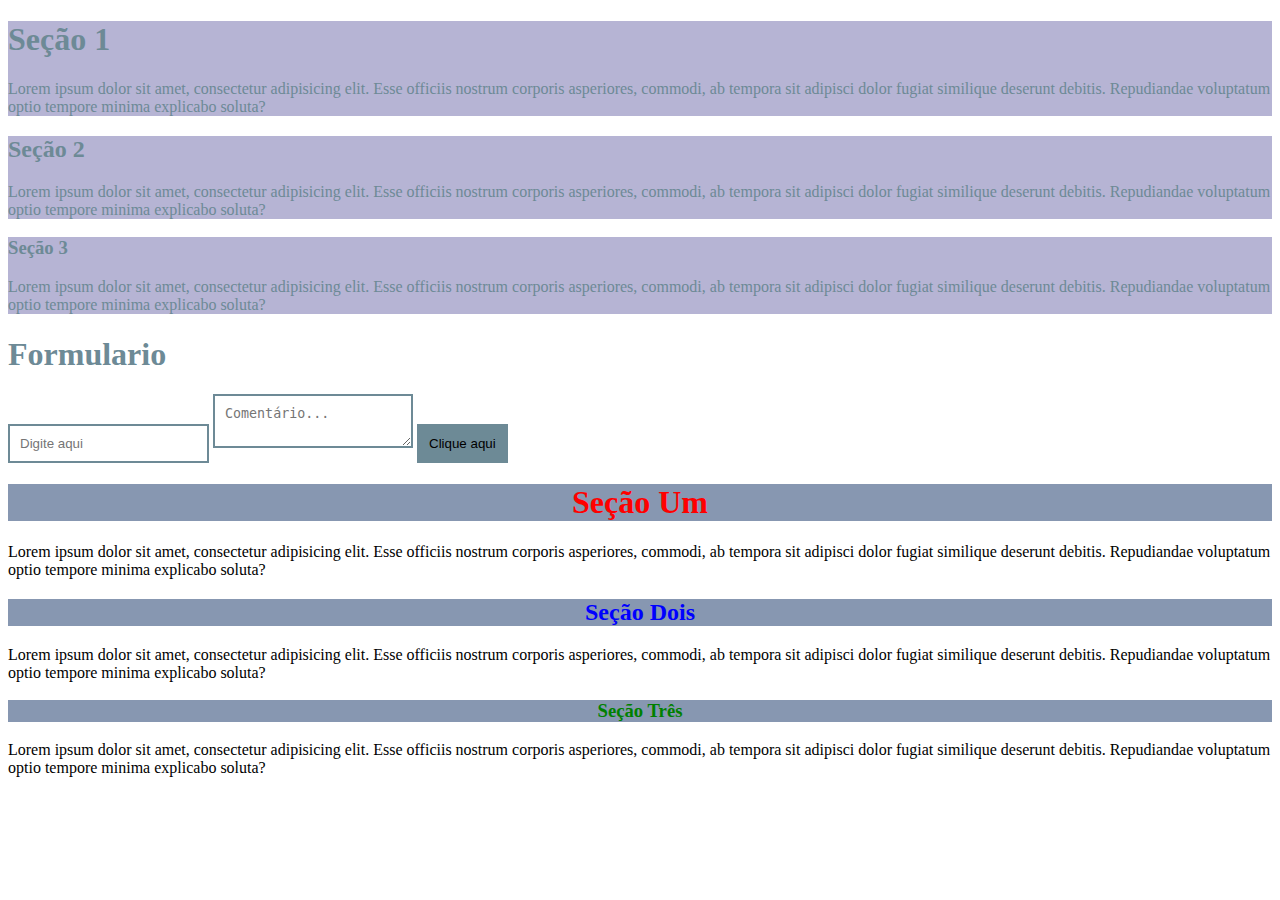
<file: index.html>
<!DOCTYPE html>
<html lang="pt-Br">

<head>
    <meta charset="UTF-8">
    <meta name="viewport" content="width=device-width, initial-scale=1.0">
    <title>Document</title>
    <link rel="stylesheet" href="style.css">
</head>

<body>
    <section class="atividade1">
        <div>
            <h1>Seção 1</h1>
                <p>Lorem ipsum dolor sit amet, consectetur adipisicing elit. Esse officiis nostrum corporis asperiores, commodi, ab tempora sit adipisci dolor fugiat similique deserunt debitis. Repudiandae voluptatum optio tempore minima explicabo soluta?</p>
        </div>
    
        <div>
            <h2>Seção 2</h2>
                <p>Lorem ipsum dolor sit amet, consectetur adipisicing elit. Esse officiis nostrum corporis asperiores, commodi, ab tempora sit adipisci dolor fugiat similique deserunt debitis. Repudiandae voluptatum optio tempore minima explicabo soluta?</p>
        </div>

        <div>
            <h3>Seção 3</h3>
                <p>Lorem ipsum dolor sit amet, consectetur adipisicing elit. Esse officiis nostrum corporis asperiores, commodi, ab tempora sit adipisci dolor fugiat similique deserunt debitis. Repudiandae voluptatum optio tempore minima explicabo soluta?</p>
        </div>

        <form>
            <h1>Formulario</h1>
            <input type="text" placeholder="Digite aqui">
            <textarea placeholder="Comentário..."></textarea>
            <button>Clique aqui</button>
        </form>
    </section>

    <section class="atividade2">
        <div>
            <h1>Seção Um</h1>
                <p>Lorem ipsum dolor sit amet, consectetur adipisicing elit. Esse officiis nostrum corporis asperiores, commodi, ab tempora sit adipisci dolor fugiat similique deserunt debitis. Repudiandae voluptatum optio tempore minima explicabo soluta?</p>
        </div>
    
        <div>
            <h2>Seção Dois</h2>
                <p>Lorem ipsum dolor sit amet, consectetur adipisicing elit. Esse officiis nostrum corporis asperiores, commodi, ab tempora sit adipisci dolor fugiat similique deserunt debitis. Repudiandae voluptatum optio tempore minima explicabo soluta?</p>
        </div>

        <div>
            <h3>Seção Três</h3>
                <p>Lorem ipsum dolor sit amet, consectetur adipisicing elit. Esse officiis nostrum corporis asperiores, commodi, ab tempora sit adipisci dolor fugiat similique deserunt debitis. Repudiandae voluptatum optio tempore minima explicabo soluta?</p>
        </div>
    </section>
</body>

</html>
</file>
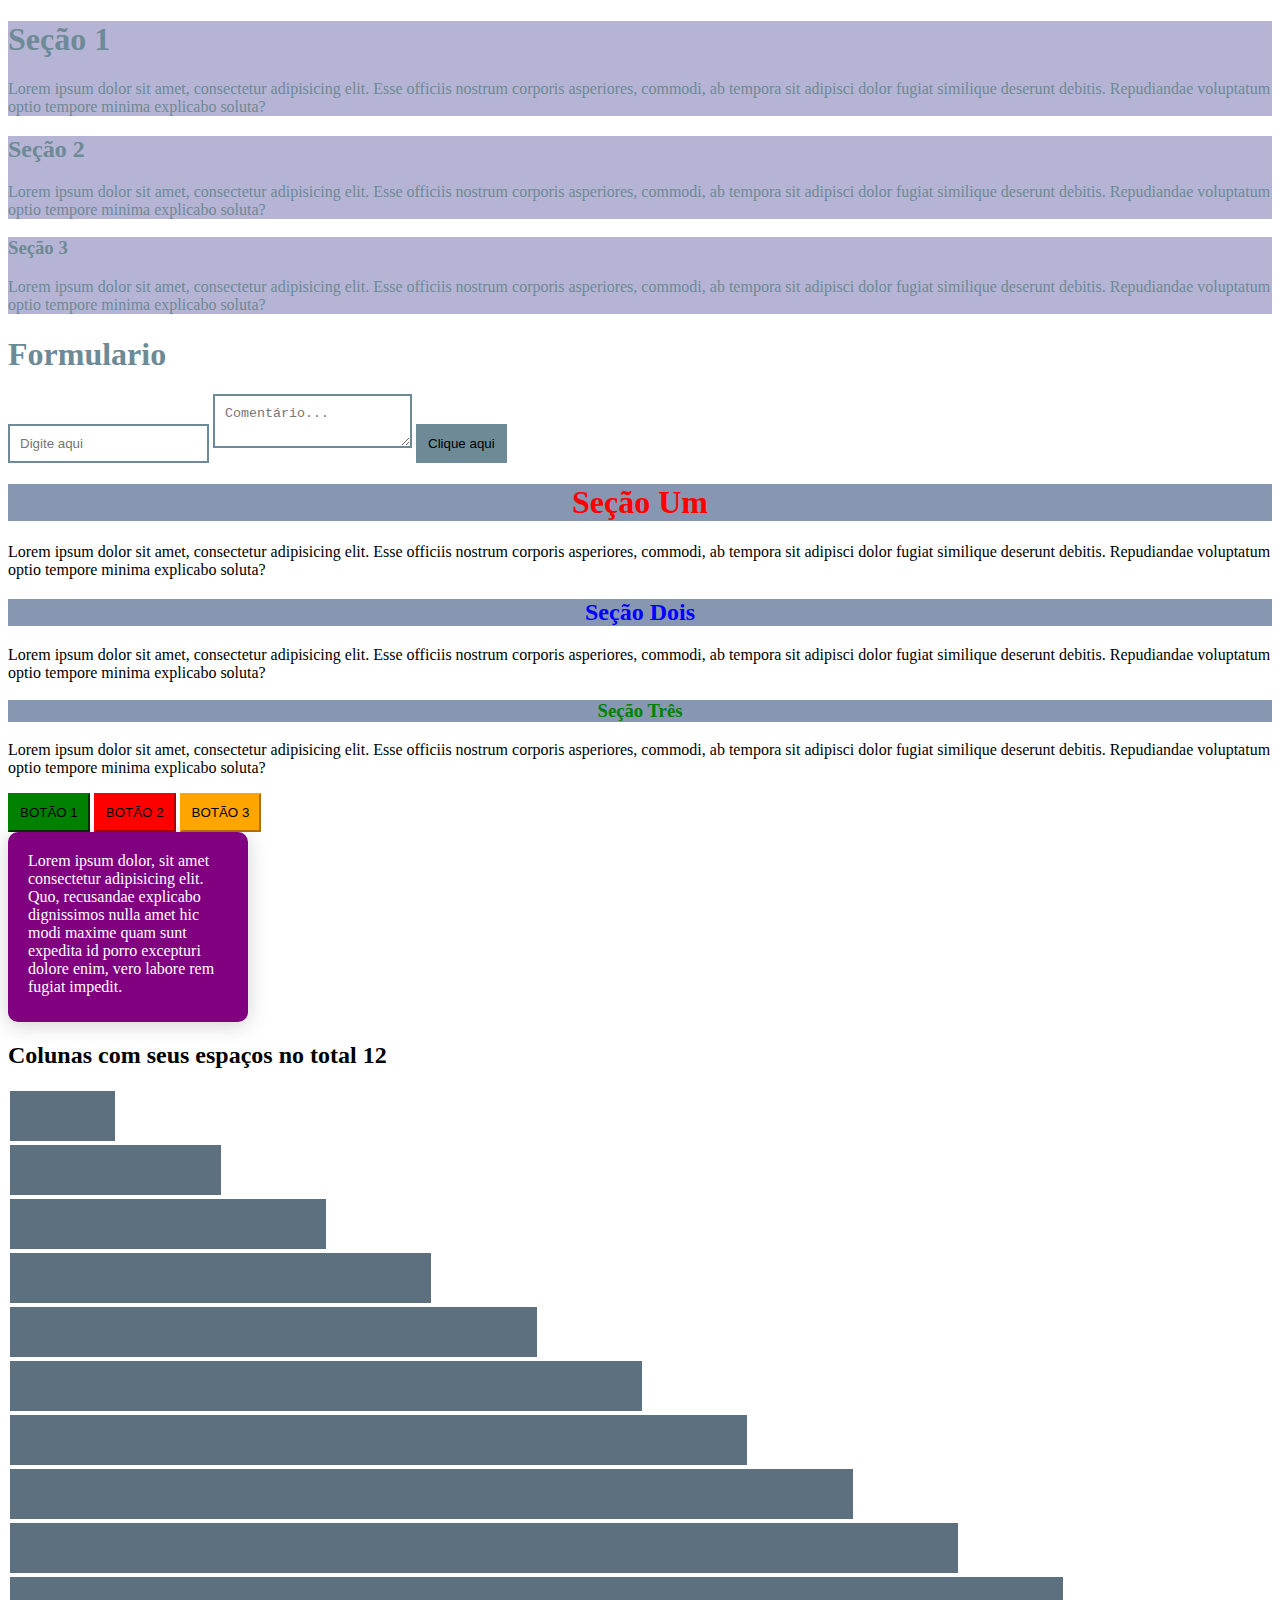
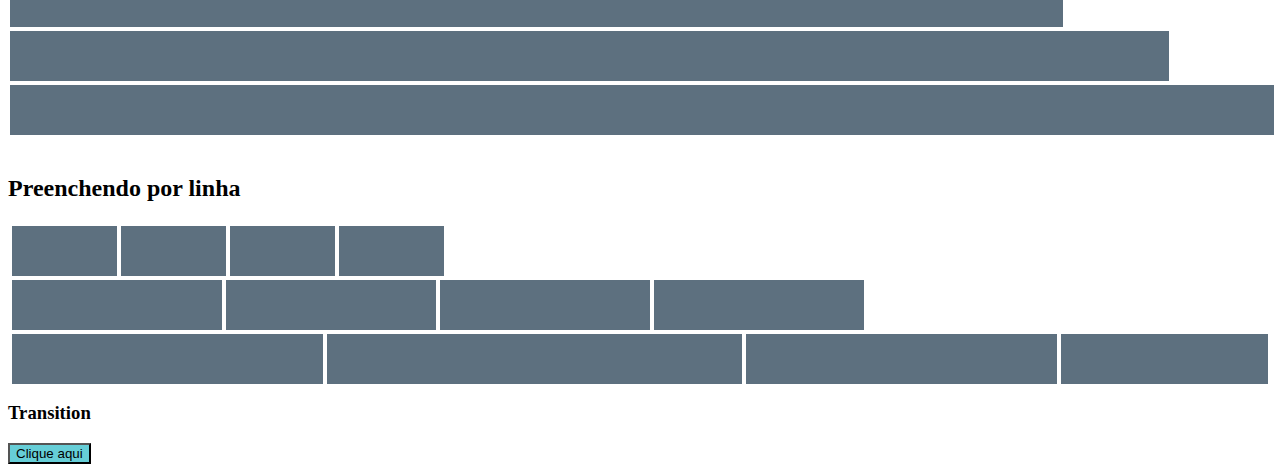
<file: atividades/index.html>
<!DOCTYPE html>
<html lang="pt-Br">

<head>
    <meta charset="UTF-8">
    <meta name="viewport" content="width=device-width, initial-scale=1.0">
    <title>Document</title>
    <link rel="stylesheet" href="style.css">
</head>

<body>
    <section class="atividade1">
        <div>
            <h1>Seção 1</h1>
                <p>Lorem ipsum dolor sit amet, consectetur adipisicing elit. Esse officiis nostrum corporis asperiores, commodi, ab tempora sit adipisci dolor fugiat similique deserunt debitis. Repudiandae voluptatum optio tempore minima explicabo soluta?</p>
        </div>
    
        <div>
            <h2>Seção 2</h2>
                <p>Lorem ipsum dolor sit amet, consectetur adipisicing elit. Esse officiis nostrum corporis asperiores, commodi, ab tempora sit adipisci dolor fugiat similique deserunt debitis. Repudiandae voluptatum optio tempore minima explicabo soluta?</p>
        </div>

        <div>
            <h3>Seção 3</h3>
                <p>Lorem ipsum dolor sit amet, consectetur adipisicing elit. Esse officiis nostrum corporis asperiores, commodi, ab tempora sit adipisci dolor fugiat similique deserunt debitis. Repudiandae voluptatum optio tempore minima explicabo soluta?</p>
        </div>

        <form>
            <h1>Formulario</h1>
            <input type="text" placeholder="Digite aqui">
            <textarea placeholder="Comentário..."></textarea>
            <button>Clique aqui</button>
        </form>
    </section>

    <section class="atividade2">
        <div>
            <h1>Seção Um</h1>
                <p>Lorem ipsum dolor sit amet, consectetur adipisicing elit. Esse officiis nostrum corporis asperiores, commodi, ab tempora sit adipisci dolor fugiat similique deserunt debitis. Repudiandae voluptatum optio tempore minima explicabo soluta?</p>
        </div>
    
        <div>
            <h2>Seção Dois</h2>
                <p>Lorem ipsum dolor sit amet, consectetur adipisicing elit. Esse officiis nostrum corporis asperiores, commodi, ab tempora sit adipisci dolor fugiat similique deserunt debitis. Repudiandae voluptatum optio tempore minima explicabo soluta?</p>
        </div>

        <div>
            <h3>Seção Três</h3>
                <p>Lorem ipsum dolor sit amet, consectetur adipisicing elit. Esse officiis nostrum corporis asperiores, commodi, ab tempora sit adipisci dolor fugiat similique deserunt debitis. Repudiandae voluptatum optio tempore minima explicabo soluta?</p>
        </div>
    </section>

    <section class="atividadeHerança">
        <button class="botao-primario">Botão 1</button>
        <button class="botao-perigo">Botão 2</button>
        <button class="botao-alerta">Botão 3</button>
    </section>

    <section class="atividadeMixin">
        <div class="card-primario">
            Lorem ipsum dolor, sit amet consectetur adipisicing elit. Quo, recusandae explicabo dignissimos nulla amet hic modi maxime quam sunt expedita id porro excepturi dolore enim, vero labore rem fugiat impedit.
        </div>
    </section>

    <section class="loops">
        <h2>Colunas com seus espaços no total 12</h2>
        <div class="col-1"></div>
        <div class="col-2"></div>
        <div class="col-3"></div>
        <div class="col-4"></div>
        <div class="col-5"></div>
        <div class="col-6"></div>
        <div class="col-7"></div>
        <div class="col-8"></div>
        <div class="col-9"></div>
        <div class="col-10"></div>
        <div class="col-11"></div>
        <div class="col-12"></div>
        <br/>
        <h2>Preenchendo por linha</h2>
        <div class="linha">
            <div class="col-1"></div>
            <div class="col-1"></div>
            <div class="col-1"></div>
            <div class="col-1"></div> 
        </div>
        <div class="linha">
            <div class="col-2"></div>
            <div class="col-2"></div>
            <div class="col-2"></div>
            <div class="col-2"></div> 
        </div>
        <div class="linha">
            <div class="col-3"></div>
            <div class="col-4"></div>
            <div class="col-3"></div>
            <div class="col-2"></div> 
        </div>
    </section>

    <section class="animacoes">
        <h3>Transition</h3>
        <button>Clique aqui</button>
    </section>
</body>

</html>
</file>
<file: style.css>
.atividade1 div {
  background-color: #b6b4d4;
}
.atividade1 h1,
.atividade1 h2,
.atividade1 h3,
.atividade1 p {
  color: #6D8A96;
}
.atividade1 input {
  padding: 8px;
  border: 1px solid #5d707f;
}
.atividade1 button {
  padding: 8px;
  border: 1px solid #5d707f;
  background-color: #5d707f;
}
.atividade1 form .campos, .atividade1 form button, .atividade1 form textarea, .atividade1 form input {
  border: 2px solid #6D8A96;
  padding: 10px;
}
.atividade1 form .campos:hover, .atividade1 form button:hover, .atividade1 form textarea:hover, .atividade1 form input:hover {
  border-color: #66ced7;
}
.atividade1 form button {
  background-color: #6D8A96;
}

.atividade2 .titulos, .atividade2 h3, .atividade2 h2, .atividade2 h1 {
  background-color: #8797B1;
  text-align: center;
  text-transform: capitalize;
}
.atividade2 h1 {
  color: red;
}
.atividade2 h2 {
  color: blue;
}
.atividade2 h3 {
  color: green;
}

/*# sourceMappingURL=style.css.map */
</file>
<file: atividades/style.css>
@charset "UTF-8";
.atividade1 div {
  background-color: #b6b4d4;
}
.atividade1 h1,
.atividade1 h2,
.atividade1 h3,
.atividade1 p {
  color: #6D8A96;
}
.atividade1 input {
  padding: 8px;
  border: 1px solid #5d707f;
}
.atividade1 button {
  padding: 8px;
  border: 1px solid #5d707f;
  background-color: #5d707f;
}
.atividade1 form .campos, .atividade1 form button, .atividade1 form textarea, .atividade1 form input {
  border: 2px solid #6D8A96;
  padding: 10px;
}
.atividade1 form .campos:hover, .atividade1 form button:hover, .atividade1 form textarea:hover, .atividade1 form input:hover {
  border-color: #66ced7;
}
.atividade1 form button {
  background-color: #6D8A96;
}

.atividade2 .titulos, .atividade2 h3, .atividade2 h2, .atividade2 h1 {
  background-color: #8797B1;
  text-align: center;
  text-transform: capitalize;
}
.atividade2 h1 {
  color: red;
}
.atividade2 h2 {
  color: blue;
}
.atividade2 h3 {
  color: green;
}

.atividadeHerança .botao, .atividadeHerança .botao-alerta, .atividadeHerança .botao-perigo, .atividadeHerança .botao-primario {
  padding: 10px;
  text-transform: uppercase;
}
.atividadeHerança .botao-primario {
  background-color: green;
  border-color: green;
}
.atividadeHerança .botao-primario:hover {
  background-color: rgb(0, 92.3, 0);
  border-color: rgb(0, 92.3, 0);
}
.atividadeHerança .botao-perigo {
  background-color: red;
  border-color: red;
}
.atividadeHerança .botao-perigo:hover {
  background-color: #ff9999;
  border-color: #ff9999;
}
.atividadeHerança .botao-alerta {
  background-color: orange;
  border-color: orange;
}
.atividadeHerança .botao-alerta:hover {
  background-color: rgb(229.5, 148.5, 0);
  border-color: rgb(229.5, 148.5, 0);
}

.atividadeMixin .card-primario {
  background-color: purple;
  color: white;
  padding: 20px;
  border-radius: 10px;
  box-shadow: 0 3px 20px rgba(94, 81, 81, 0.267);
  width: 200px;
  height: 150px;
}

.loops .col-1 {
  width: 8.3333333333%;
}
.loops .col-2 {
  width: 16.6666666667%;
}
.loops .col-3 {
  width: 25%;
}
.loops .col-4 {
  width: 33.3333333333%;
}
.loops .col-5 {
  width: 41.6666666667%;
}
.loops .col-6 {
  width: 50%;
}
.loops .col-7 {
  width: 58.3333333333%;
}
.loops .col-8 {
  width: 66.6666666667%;
}
.loops .col-9 {
  width: 75%;
}
.loops .col-10 {
  width: 83.3333333333%;
}
.loops .col-11 {
  width: 91.6666666667%;
}
.loops .col-12 {
  width: 100%;
}
.loops div {
  height: 50px;
  background-color: #5d707f;
  border: 2px solid white;
}
.loops .linha {
  display: flex;
  flex-direction: row;
  background-color: white;
}

.animacoes button {
  background-color: #66ced7;
  transition: background-color 2s, transform 1s;
}
.animacoes button:hover {
  background-color: brown;
  transform: scale(1.5);
}

/*# sourceMappingURL=style.css.map */
</file>
